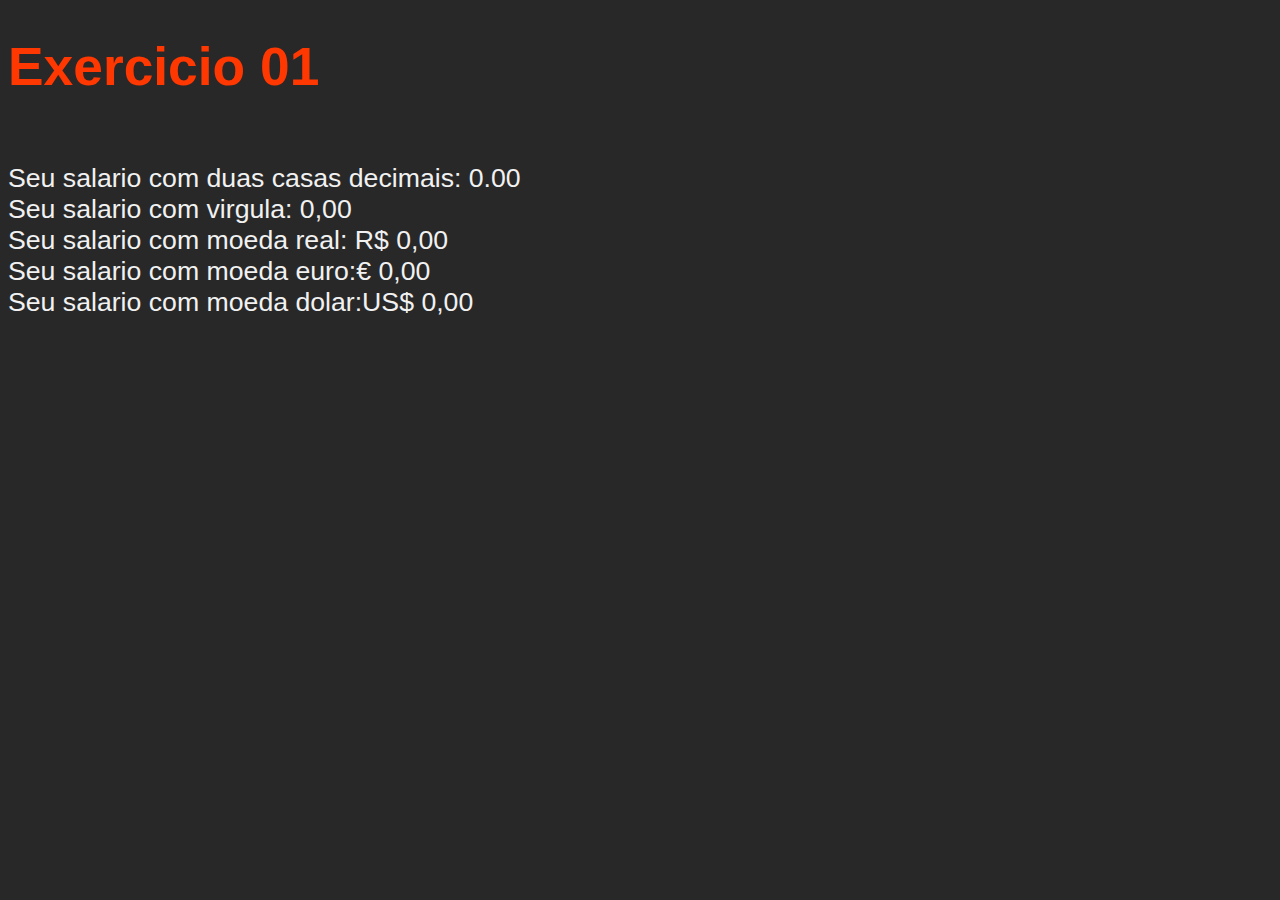
<file: js-Vinicius Lenartevitz- exercicio-01/index.html>
<!DOCTYPE html>
<html lang="en">
<head>
    <meta charset="UTF-8">
    <meta name="viewport" content="width=device-width, initial-scale=1.0">
    <title>JS</title>
    <style>
        body{
            background-color: rgb(40, 40, 40);
            color: #f1f1f1;
            font: normal 20pt Arial;

        }
        h1{
            color: #ff3700;
        }

    </style>
    
</head>
<body>
    <h1>
        Exercicio 01
    </h1>

    <script>
        var salario = Number(window.prompt('Qual o seu salario??'))
       
        document.write(`<br> Seu salario com duas casas decimais: ${salario.toFixed(2)}`)
        document.write(`<br> Seu salario com virgula: ${salario.toFixed(2).replace('.',',')}`)
        document.write(`<br> Seu salario com moeda real: ${salario.toLocaleString('pt-br',{style:'currency', currency:'BRL'})}`)
        document.write(`<br> Seu salario com moeda euro:${salario.toLocaleString('pt-br',{style:'currency', currency:'EUR'})} `)
        document.write(`<br> Seu salario com moeda dolar:${salario.toLocaleString('pt-br',{style:'currency', currency:'USD'})} `)



    </script>
</body>
</html>
</file>
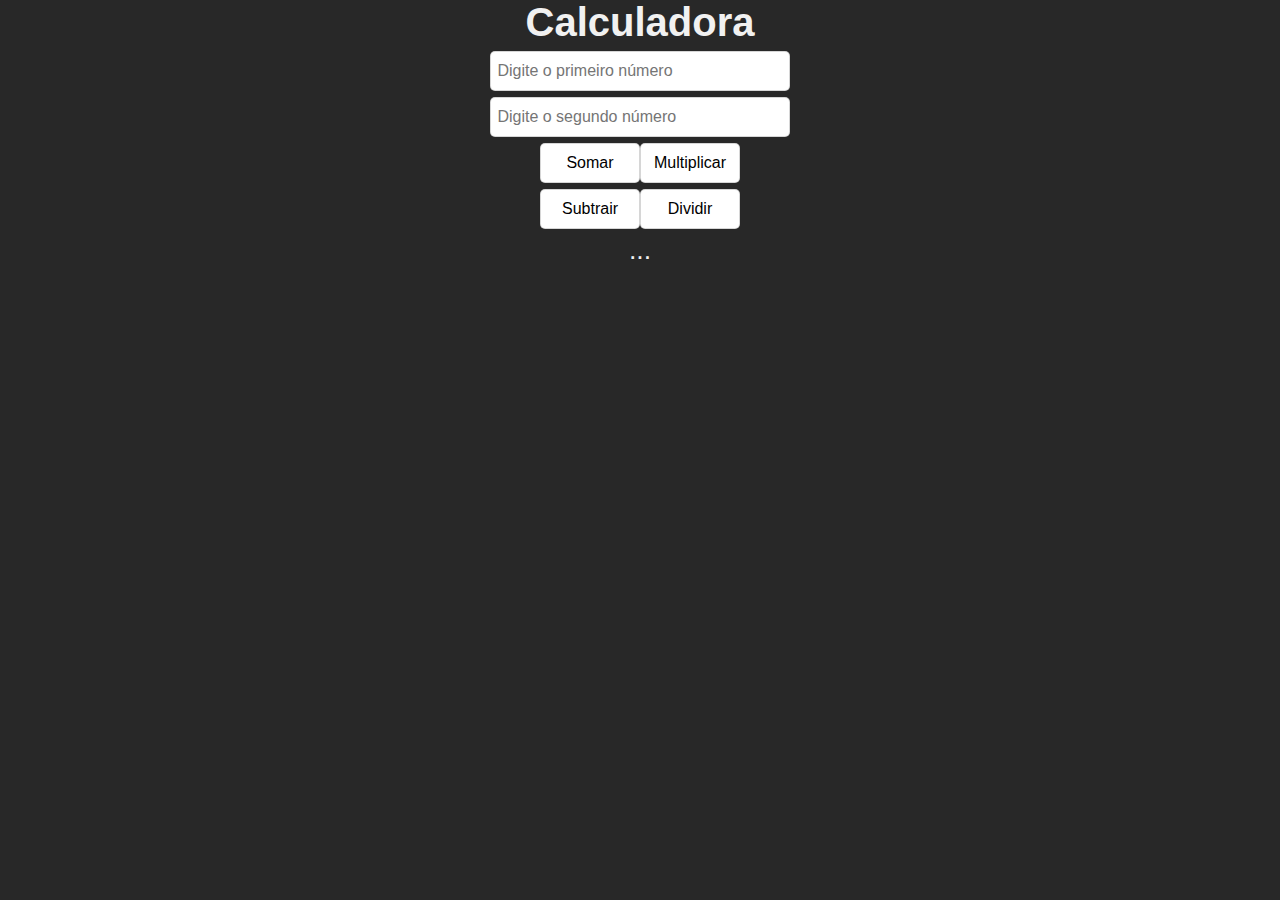
<file: js-Vinicius Lenartevitz- exercicio-03/index.html>
<!DOCTYPE html>
<html lang="en">
  <head>
    <meta charset="UTF-8" />
    <meta name="viewport" content="width=device-width, initial-scale=1.0" />
    <link rel="stylesheet" type="text/css" href="style.css" />
    <title>Exer 03</title>
  </head>
  <body>
    <div class="container">
      <h2>Calculadora</h2>
      <input type="number" class="n1" placeholder="Digite o primeiro número" />
      <input type="number" class="n2" 
      placeholder="Digite o segundo número" />


      <div class="btnPosi">
      <button  onclick="somar()">Somar</button>
      <button  onclick="multiplicar()">Multiplicar</button>
    </div>
    <div class="btnPosi">
        <button  onclick="subtrair()">Subtrair</button>
        <button  onclick="dividir()">Dividir</button>
    
    </div>
    <p>...</p>
    </div>

    <script src="exer3.js"></script>
  </body>
</html>
</file>
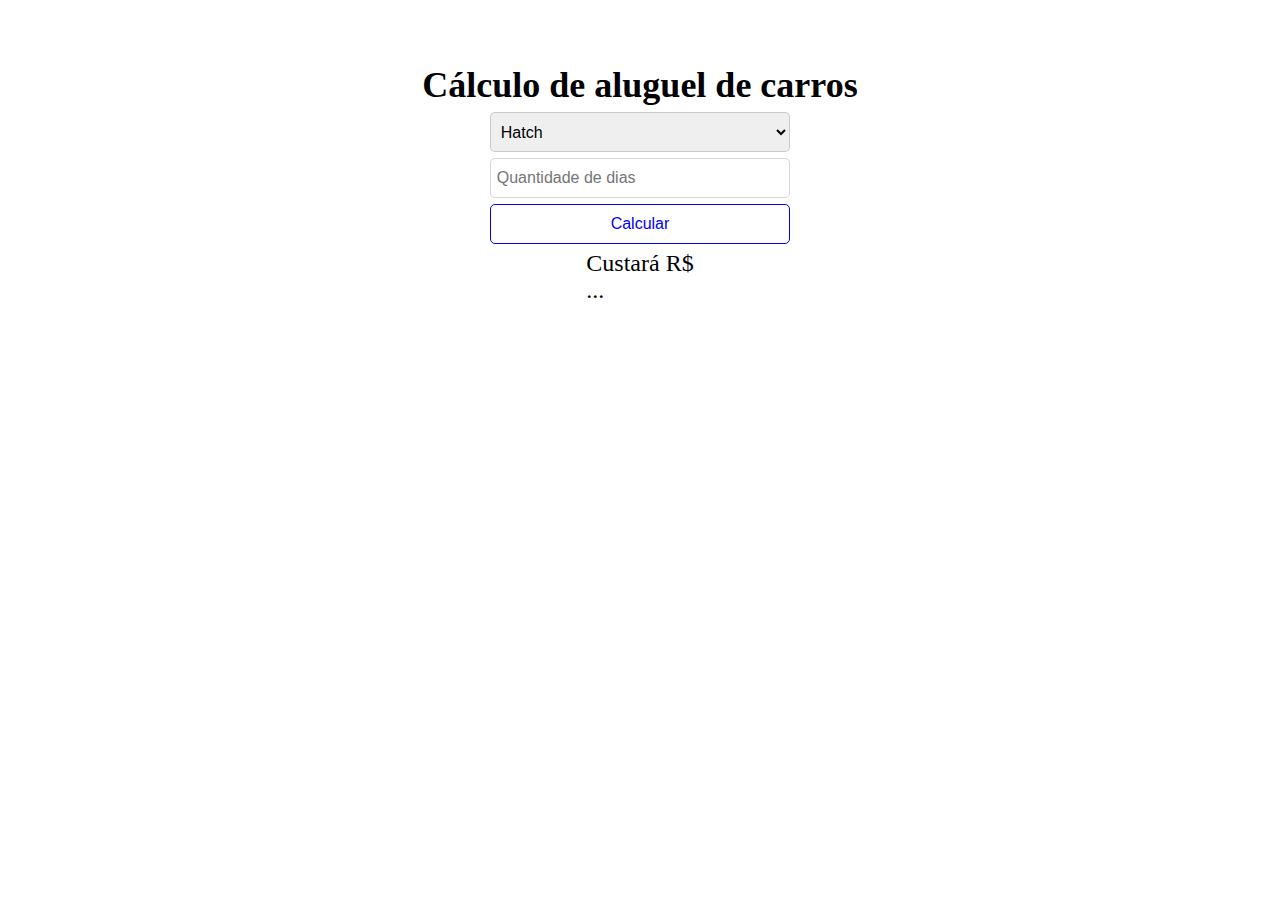
<file: js-Vinicius Lenartevitz- exercicio-04/index.html>
<!DOCTYPE html>
<html lang="en">
<head>
    <meta charset="UTF-8">
    <meta name="viewport" content="width=device-width, initial-scale=1.0">
    <link rel="stylesheet" type="text/css" href="style.css" />
    <title>EXER 4</title>
</head>
<body> 
        <div class="box">
          <h2>Cálculo de aluguel de carros</h2>
          <select class="modelo">
            <option value="hatch">Hatch</option>
            <option value="compacto">Compacto</option>
            <option value="sedan">Sedan</option>
            <option value="esportivo">Esportivo</option>
          </select>
          <input type="number" class="qtdDias" placeholder="Quantidade de dias" />
          <button onclick="calcular()">Calcular</button>
          <label
            >Custará R$
            <p>...</p></label
          >
        </div>    
    <script src="exer4.js"></script>
</body>
</html>
</file>
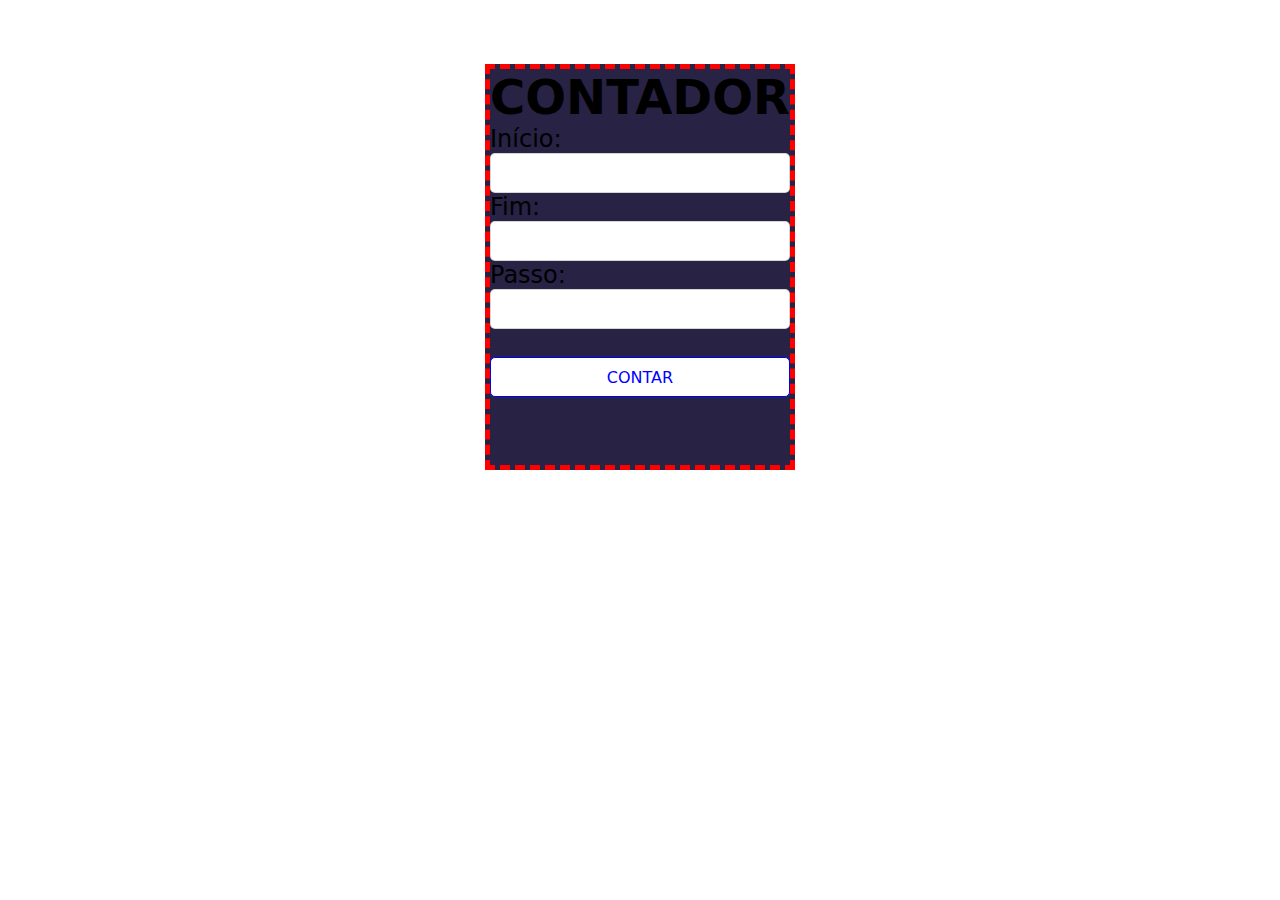
<file: js-Vinicius Lenartevitz- exercicio-05/index.html>
<!DOCTYPE html>
<html lang="en">
<head>
    <meta charset="UTF-8">
    <meta name="viewport" content="width=device-width, initial-scale=1.0">
    <link rel="stylesheet" type="text/css" href="style.css" />
    <script src="https://cdn.jsdelivr.net/npm/@popperjs/core@2.11.8/dist/umd/popper.min.js" integrity="sha384-I7E8VVD/ismYTF4hNIPjVp/Zjvgyol6VFvRkX/vR+Vc4jQkC+hVqc2pM8ODewa9r" crossorigin="anonymous"></script>
<script src="https://cdn.jsdelivr.net/npm/bootstrap@5.3.2/dist/js/bootstrap.min.js" integrity="sha384-BBtl+eGJRgqQAUMxJ7pMwbEyER4l1g+O15P+16Ep7Q9Q+zqX6gSbd85u4mG4QzX+" crossorigin="anonymous"></script>
    <title>Exercicio 5 </title>
</head>
<body>
    <div class="coluna">
        <div class="Contador">
            <h1>CONTADOR</h1>
        </div>

        <div class="coluna2">
            <div class="sla">
                Início:
            <input type="number"           class="start"
            > 
                Fim:
            <input type="number" class="end">
            Passo:
            <input type="number">
        </div>
        </div>

        <div>
            <br>
            <button class="contar" onclick="counter()">CONTAR</button>
        </div>

        <div>
            <br>
            <p class="show"></p>
        </div>
    </div>
    <script src="index.js"></script>
</body>
</html>
</file>
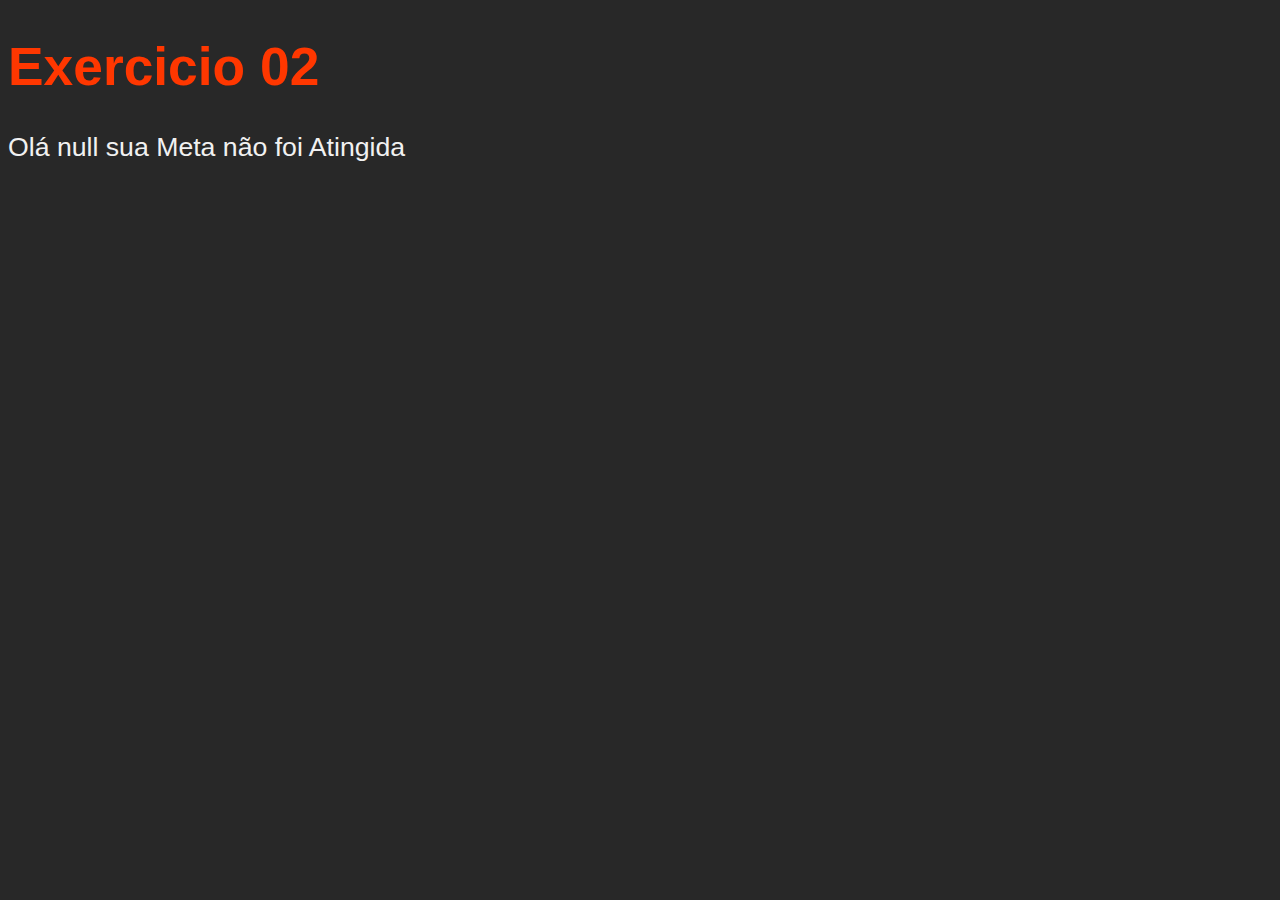
<file: js-Vinicius Lenartevitz-exercicio-02/index.html>
<!DOCTYPE html>
<html lang="en">
<head>
    <meta charset="UTF-8">
    <meta name="viewport" content="width=device-width, initial-scale=1.0">
    <title>JS</title>
    <style>
        body{
            background-color: rgb(40, 40, 40);
            color: #f1f1f1;
            font: normal 20pt Arial;

        }
        h1{
            color: #ff3700;
        }

    </style>
    
</head>
<body>
    <h1>
        Exercicio 02
    </h1>

    <script>
       var nome = window.prompt("Coloque o seu nome: ")
       var vendas = window.prompt("Coloque o seu valor de vendas do mês(sem ponto e centavos): ")
        
       var resultado = vendas > 10000 ? "Meta foi Atingida" : "Meta não foi Atingida"

       document.write(` Olá ${nome} sua ${resultado}`)


    </script>
</body>
</html>
</file>
<file: js-Vinicius Lenartevitz- exercicio-03/style.css>
* {
    padding: 0;
    margin: 0;
    box-sizing: border-box;
  }
  
  body{
    background-color: rgb(40, 40, 40);
    color: #f1f1f1;
    font: normal 20pt Arial;
  
  }
  h1{
    color: #ff3700;
  }
  .container {
    display: flex;
    flex-direction: column;
    align-items: center;
    justify-content: start;
    gap: 2%;
    height: 300px;
    width: 100%;
  }
  input {
    border: 1px solid #33333333;
    height: 40px;
    width: 300px;
    display: block;
    padding: 0.5%;
    font-size: 1rem;
    border-radius: 5px;
  }
  .btnPosi{
    display: flex;
  }

  button{
    border: 1px solid #33333333;
    height: 40px;
    width: 100px;
    display: block;
    padding: 0.5%;
    font-size: 1rem;
    border-radius: 5px;
    cursor: pointer;
    transition: 0.5s;
    background-color: rgb(255, 255, 255);

  }
  
  /* 
  
  
  .sum {
    color: green;
    border: 1px solid #33333333;
  }
  .sum:hover {
    background-color: green;
    color: white;
  }
  .sub {
    color: blue;
    border: 1px solid #33333333;
  }
  .sub:hover {
    background-color: blue;
    color: white;
  }
  .div {
    color: yellowgreen;
    border: 1px solid #33333333;
  }
  .div:hover {
    background-color: yellowgreen;
    color: white;
  }
  .mult {
    color: red;
    border: 1px solid #33333333;
  }
  .mult:hover {
    background-color: red;
    color: white;
  }
   */
</file>
<file: js-Vinicius Lenartevitz- exercicio-04/style.css>
* {
    padding: 0;
    margin: 0;
    box-sizing: border-box;
  }
  body {
    padding: 5%;
    font-size: 1.5rem;
  }
  .box {
    display: flex;
    flex-direction: column;
    align-items: center;
    justify-content: start;
    gap: 2%;
    height: 300px;
  }
  .modelo,
  input,
  button {
    border: 1px solid #33333333;
    height: 40px;
    width: 300px;
    display: block;
    padding: 0.5%;
    font-size: 1rem;
    border-radius: 5px;
  }
  button {
    background-color: white;
    border: 1px solid blue;
    color: blue;
    transition: 0.3s;
    cursor: pointer;
  }
  button:hover {
    background-color: blue;
    color: white;
  }
</file>
<file: js-Vinicius Lenartevitz- exercicio-05/style.css>
/* 
body {
    padding: 5%;
    font-size: 1.5rem;
    display: flex;
    justify-content: center;
    
  }

.coluna{
    display: flex;
    flex-direction: column;
    border: 5px;
    border-color: red;
    border-style: dashed;
    height: 500px;
    width: 500px;
    background-color: rgb(40, 34, 69);
}
.sla{
    display: flex;
    justify-content: center;
}
.coluna2{
    display: flex;
    flex-direction: column;
}

.Contador{
    display: flex;
    justify-content: center;
    height: 100px;
} */
.coluna{
    border: 5px;
    border-color: red;
    border-style: dashed;
    
    background-color: rgb(40, 34, 69);
}
        
* {
    padding: 0;
    margin: 0;
    box-sizing: border-box;
    font-family: system-ui, -apple-system, BlinkMacSystemFont, 'Segoe UI', Roboto,
      Oxygen, Ubuntu, Cantarell, 'Open Sans', 'Helvetica Neue', sans-serif;
  }
  body {
    padding: 5%;
    font-size: 1.5rem;
    display: flex;
    justify-content: center;
  }
  p {
    display: flex;
    width: 100%;
    height: 40px;
    word-wrap: break-word;
    line-break: anywhere;
  }
  .box {
    display: flex;
    flex-direction: column;
    align-items: center;
    justify-content: start;
    gap: 2%;
    height: auto;
    width: 200px;
  }
  .box > div {
    display: flex;
    flex-direction: column;
    gap: 2%;
    height: 100%;
  }
  input,
  button {
    border: 1px solid #33333333;
    height: 40px;
    width: 300px;
    display: block;
    padding: 0.5%;
    font-size: 1rem;
    border-radius: 5px;
  }
  button {
    background-color: white;
    border: 1px solid blue;
    color: blue;
    transition: 0.3s;
    cursor: pointer;
  }
  button:hover {
    background-color: blue;
    color: white;
  }
  .reset {
    color: red;
    border: 1px solid #33333333;
  }
  .reset:hover {
    background-color: red;
    color: white;
  }
</file>
